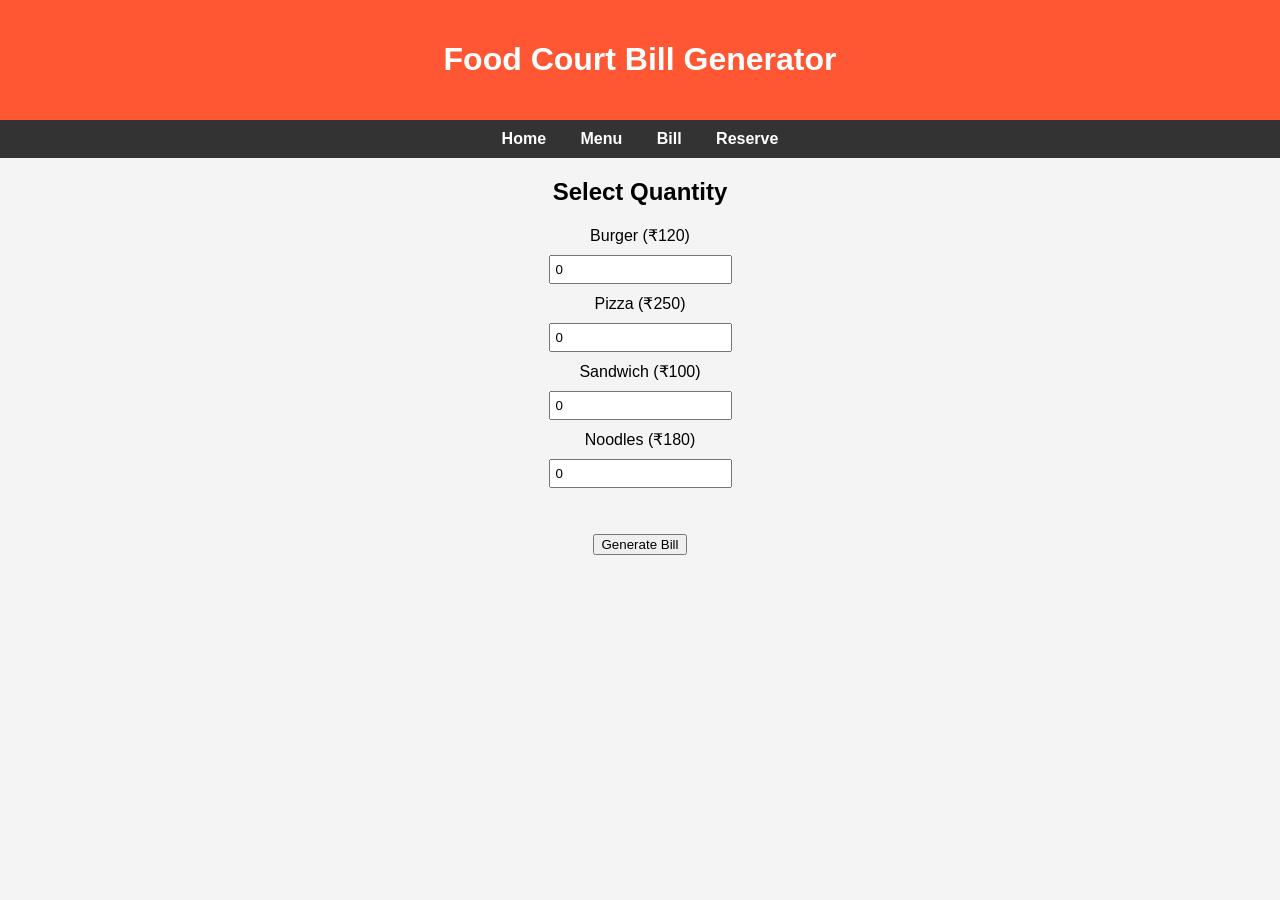
<file: bill.html>
<!DOCTYPE html>
<html>
<head>
<title>Bill Generator</title>
<link rel="stylesheet" href="style.css">
</head>

<body>

<header>
<h1>Food Court Bill Generator</h1>
</header>

<nav>
<a href="index.html">Home</a>
<a href="menu.html">Menu</a>
<a href="bill.html">Bill</a>
<a href="reserve.html">Reserve</a>
</nav>

<section class="bill">

<h2>Select Quantity</h2>

Burger (₹120)
<input type="number" id="burger" min="0" value="0">

Pizza (₹250)
<input type="number" id="pizza" min="0" value="0">

Sandwich (₹100)
<input type="number" id="sandwich" min="0" value="0">

Noodles (₹180)
<input type="number" id="noodles" min="0" value="0">

<br><br>

<button onclick="generateBill()">Generate Bill</button>

<div id="result"></div>

</section>

<script src="script.js"></script>

</body>
</html>
</file>
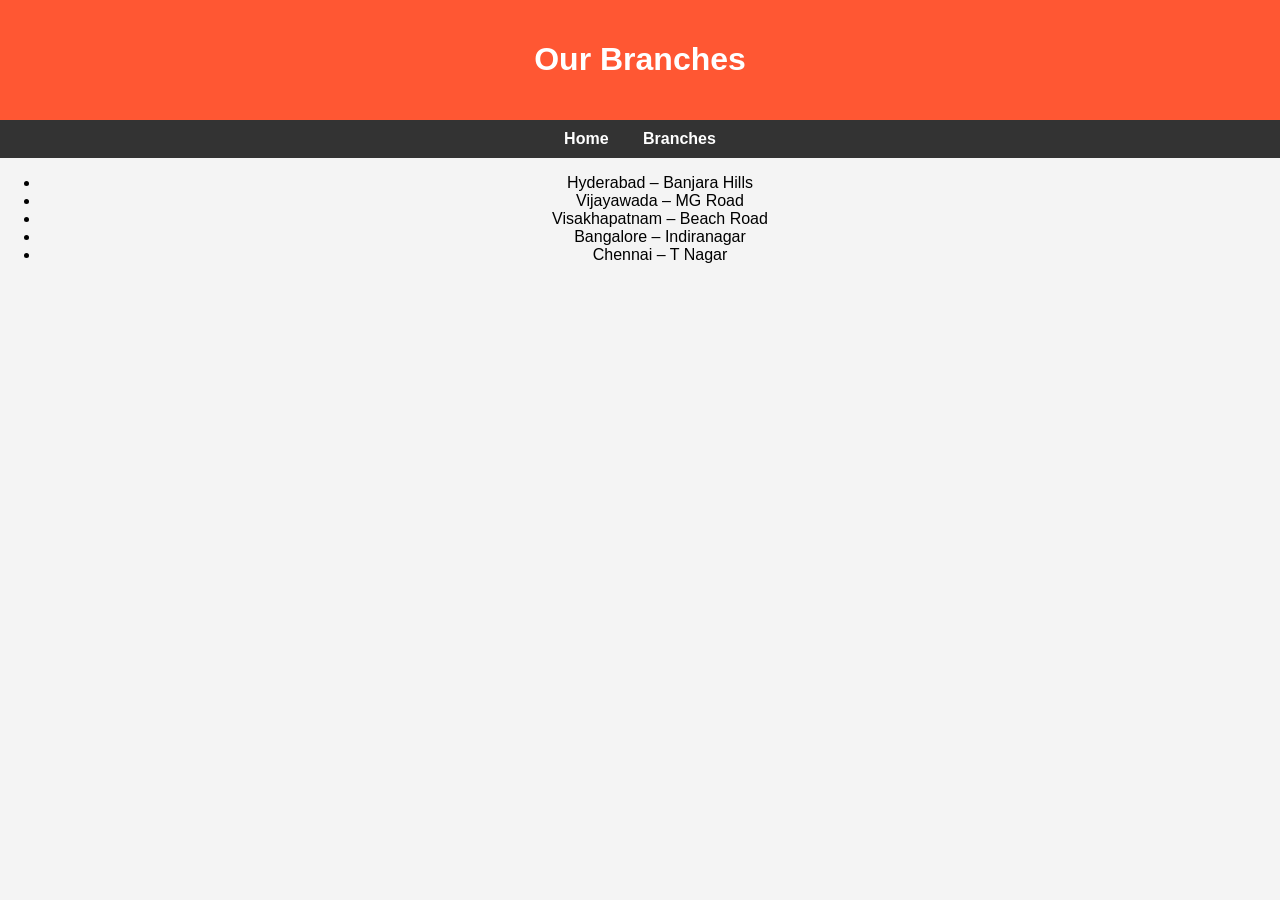
<file: branches.html>
<!DOCTYPE html>
<html>
<head>
<title>Branches</title>
<link rel="stylesheet" href="style.css">
</head>

<body>

<header>
<h1>Our Branches</h1>
</header>

<nav>
<a href="index.html">Home</a>
<a href="branches.html">Branches</a>
</nav>

<section class="branches">

<ul>
<li>Hyderabad – Banjara Hills</li>
<li>Vijayawada – MG Road</li>
<li>Visakhapatnam – Beach Road</li>
<li>Bangalore – Indiranagar</li>
<li>Chennai – T Nagar</li>
</ul>

</section>

</body>
</html>
</file>
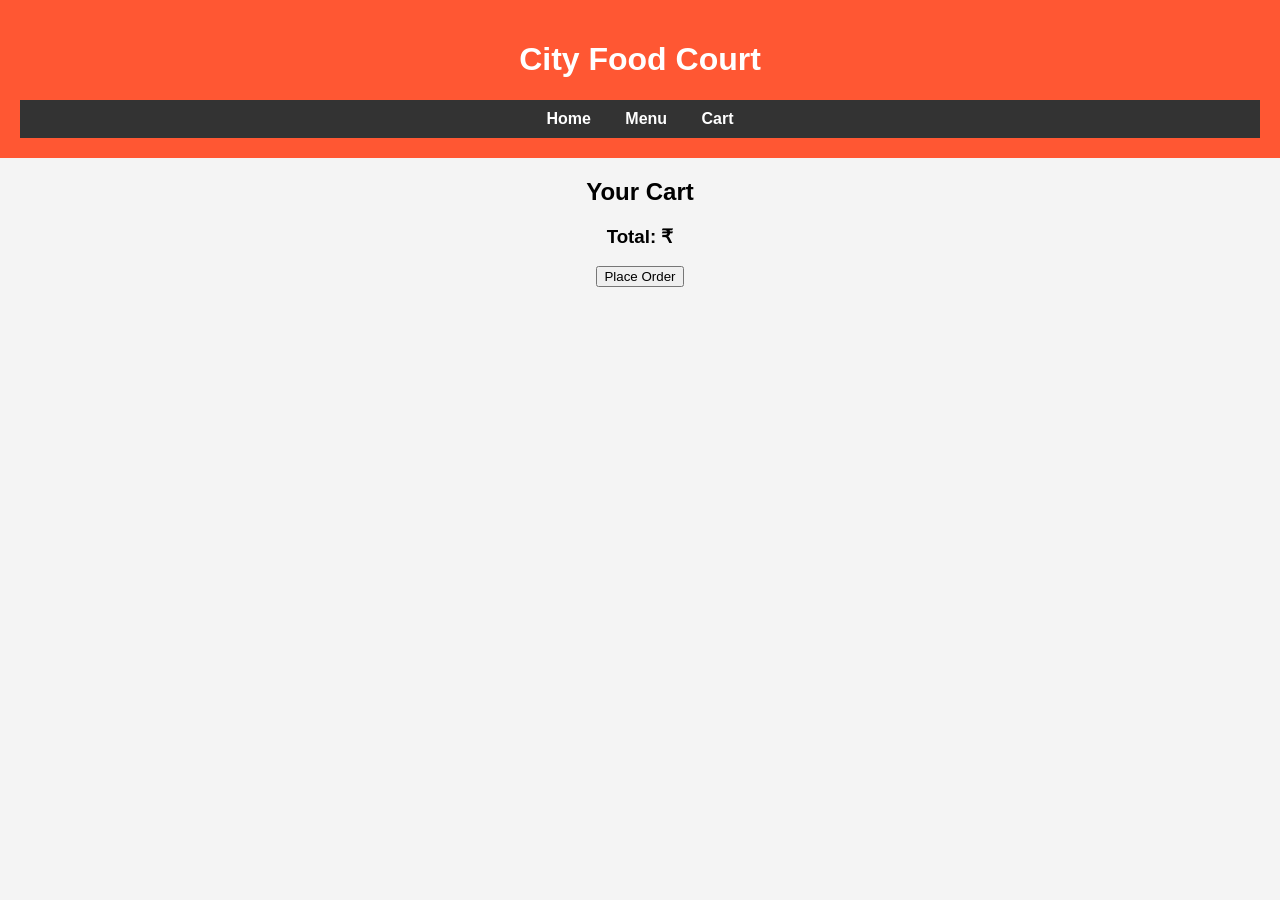
<file: cart.html>
<!DOCTYPE html>
<html>
<head>
<title>Cart</title>
<link rel="stylesheet" href="style.css">
</head>

<body onload="displayCart()">

<header>
<h1>City Food Court</h1>
<nav>
<a href="index.html">Home</a>
<a href="menu.html">Menu</a>
<a href="cart.html">Cart</a>
</nav>
</header>

<h2 class="center">Your Cart</h2>

<ul id="cartList"></ul>

<h3 class="center">Total: ₹ <span id="total"></span></h3>

<div class="center">
<button onclick="placeOrder()">Place Order</button>
</div>

<script src="script.js"></script>

</body>
</html>
</file>
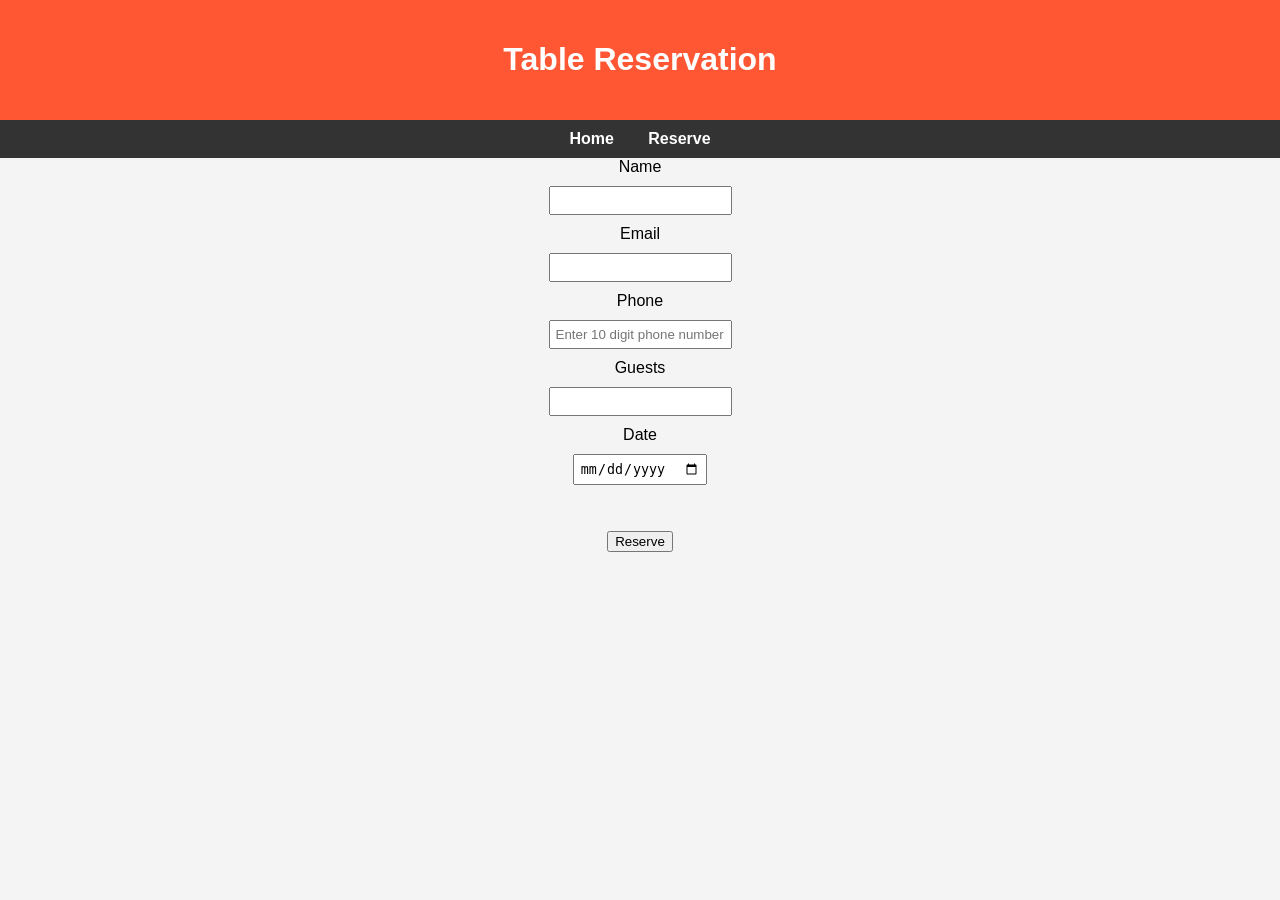
<file: contact.html>
<!DOCTYPE html>
<html>
<head>
<title>Reserve Table</title>
<link rel="stylesheet" href="style.css">
</head>

<body>

<header>
<h1>Table Reservation</h1>
</header>

<nav>
<a href="index.html">Home</a>
<a href="reserve.html">Reserve</a>
</nav>

<section class="reserve">

<form onsubmit="return reserveTable()">

Name
<input type="text" id="name" required>

Email
<input type="email" id="email" required>

Phone
<input type="tel" id="phone" pattern="[0-9]{10}" placeholder="Enter 10 digit phone number" required>

Guests
<input type="number" id="guests" min="1" required>

Date
<input type="date" id="date" required>

<br><br>

<button type="submit">Reserve</button>

</form>

<h3 id="msg"></h3>

</section>

<script src="script.js"></script>

</body>
</html>
</file>
<file: style.css>
body{
font-family: Arial;
margin:0;
background:#f4f4f4;
text-align:center;
}

header{
background:#ff5733;
color:white;
padding:20px;
}

nav{
background:#333;
padding:10px;
}

nav a{
color:white;
margin:15px;
text-decoration:none;
font-weight:bold;
}

.banner img{
width:100%;
height:400px;
object-fit:cover;
}

.menu{
display:flex;
justify-content:center;
gap:30px;
margin:30px;
}

.food{
background:white;
padding:15px;
border-radius:10px;
box-shadow:0 0 10px gray;
}

.food img{
width:200px;
height:150px;
}

.bill input{
display:block;
margin:10px auto;
padding:5px;
}

.reserve input{
display:block;
margin:10px auto;
padding:5px;
}
</file>
